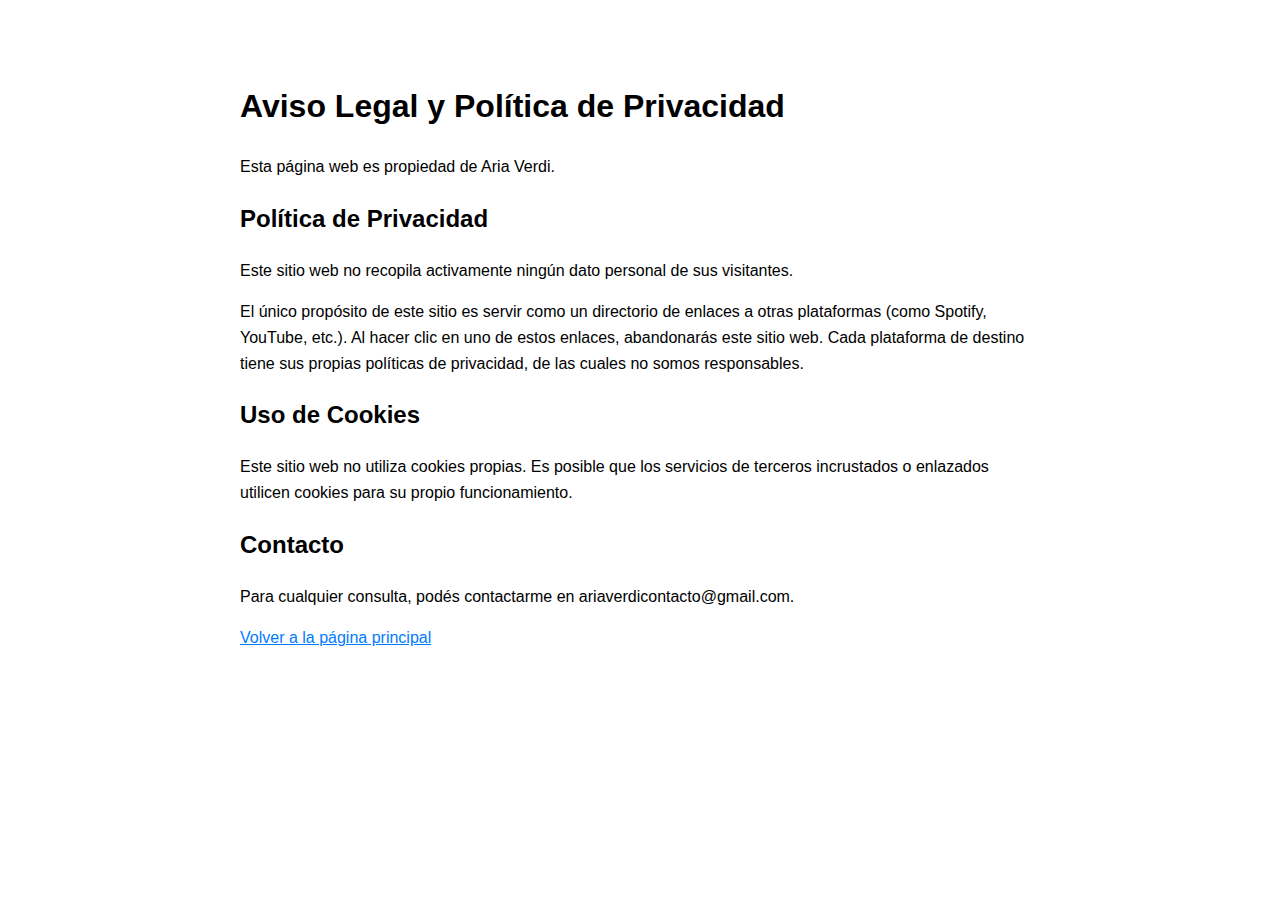
<file: legal.html>
<!DOCTYPE html>
<html lang="es">
<head>
    <meta charset="UTF-8">
    <meta name="viewport" content="width=device-width, initial-scale=1.0">
    <title>Aviso Legal</title>
    <style>
        body { font-family: sans-serif; max-width: 800px; margin: 40px auto; padding: 20px; line-height: 1.6; }
        a { color: #007bff; }
    </style>
</head>
<body>
    <h1>Aviso Legal y Política de Privacidad</h1>
    <p>Esta página web es propiedad de Aria Verdi.</p>
    
    <h2>Política de Privacidad</h2>
    <p>Este sitio web no recopila activamente ningún dato personal de sus visitantes.</p>
    <p>El único propósito de este sitio es servir como un directorio de enlaces a otras plataformas (como Spotify, YouTube, etc.). Al hacer clic en uno de estos enlaces, abandonarás este sitio web. Cada plataforma de destino tiene sus propias políticas de privacidad, de las cuales no somos responsables.</p>
    
    <h2>Uso de Cookies</h2>
    <p>Este sitio web no utiliza cookies propias. Es posible que los servicios de terceros incrustados o enlazados utilicen cookies para su propio funcionamiento.</p>

    <h2>Contacto</h2>
    <p>Para cualquier consulta, podés contactarme en ariaverdicontacto@gmail.com.</p>

    <a href="index.html">Volver a la página principal</a>
</body>
</html>
</file>
